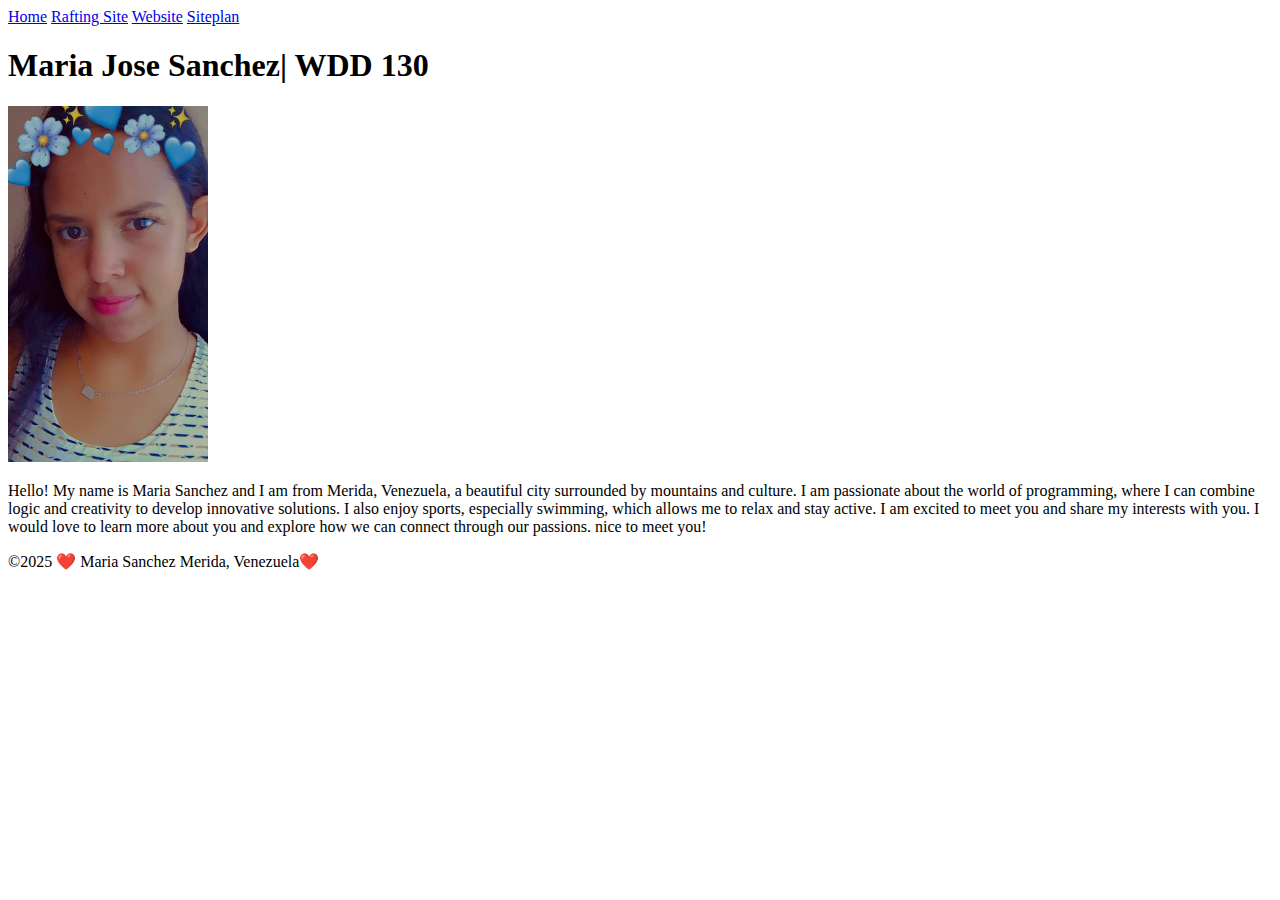
<file: index.html>
<!DOCTYPE html>
<html lang="en-US">
<head>
<meta charset="utf-8">
<meta name="viewport" content="width=device-width, initial-scale=1.0">
<title>Maria Jose Sanchez | WDD 130</title>
</head>
<body>
<header>
<nav>
<a href="#">Home</a>
<a href="wwr/">Rafting Site</a>
<a href="wwr/">Website</a>
<a href="wwr/">Siteplan</a>
</nav>
</header>
<main>
<h1>Maria Jose Sanchez| WDD 130</h1>
<img src="imagenes/Maria Sanchez.jpeg" alt="Hello, my name is Maria Sanchez" width="200">
<p>Hello! My name is Maria Sanchez and I am from Merida, Venezuela, a beautiful city surrounded by mountains and culture. I am passionate about the world of programming, where I can combine logic and creativity to develop innovative solutions. I also enjoy sports, especially swimming, which allows me to relax and stay active. I am excited to meet you and share my interests with you. I would love to learn more about you and explore how we can connect through our passions. nice to meet you!</p>
</main>
<footer>
<p>©2025 ❤️ Maria Sanchez Merida, Venezuela❤️</p>
</footer>
</body>
</html>
</file>
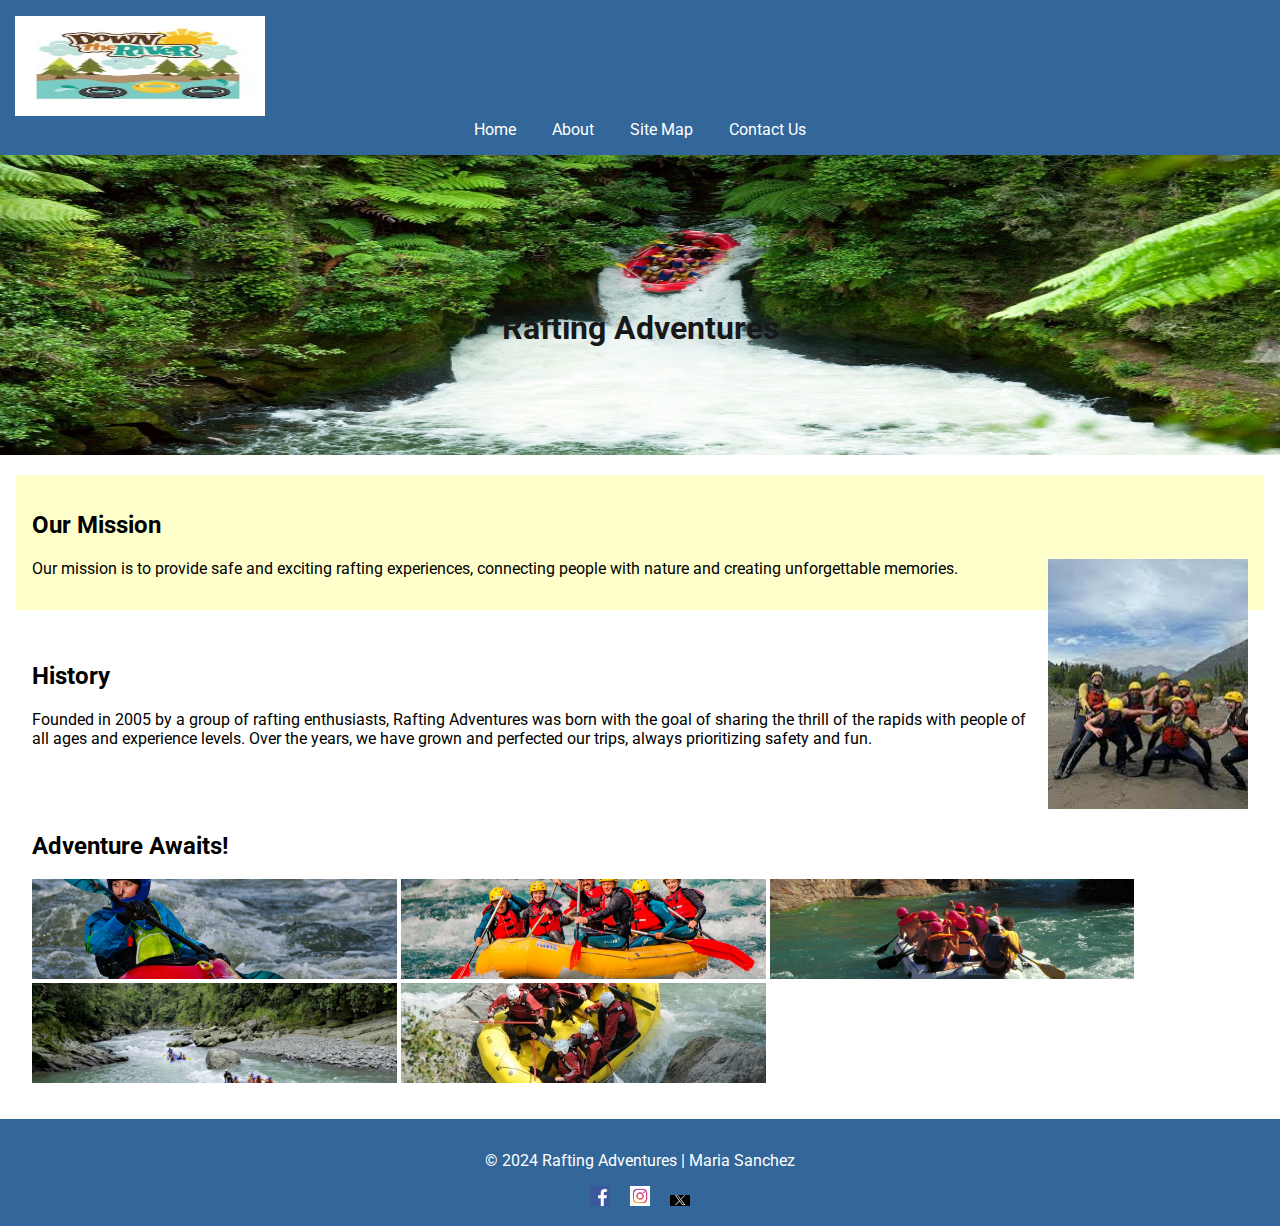
<file: wrr/about.html>
<!DOCTYPE html>
<html lang="en">
<head>
    <meta charset="UTF-8">
    <meta name="viewport" content="width=device-width, initial-scale=1.0">
    <title>About Us - Rafting Adventures</title>
    <meta name="description" content="Learn about our history, mission, and promotions! Adventure awaits!">
    <meta name="author" content="Your Name">
    <link rel="stylesheet" href="style/rafting.css">
    <link rel="preconnect" href="https://fonts.googleapis.com">
    <link rel="preconnect" href="https://fonts.gstatic.com" crossorigin>
    <link href="https://fonts.googleapis.com/css2?family=Roboto:wght@400;700&display=swap" rel="stylesheet">
</head>
<body>
    <header>
        <img src="images/logo.JPG" alt="Rafting Adventures Logo">
        <nav>
            <a href="index.html">Home</a>
            <a href="acerca_de.html">About</a>
            <a href="viajes.html">Site Map</a>
            <a href="contacto.html">Contact Us</a>
        </nav>
    </header>
    <main>
        <div class="hero">
            <img src="images/hero.jpeg" alt="Rafting Image">
            <h1>Rafting Adventures</h1>
        </div>
        <article>
            <h2>Our Mission</h2>
            <img src="images/cliente.jpg" alt="Happy Client">
            <p>Our mission is to provide safe and exciting rafting experiences, connecting people with nature and creating unforgettable memories.</p>
        </article>
        <section>
            <h2>History</h2>
            <p>Founded in 2005 by a group of rafting enthusiasts, Rafting Adventures was born with the goal of sharing the thrill of the rapids with people of all ages and experience levels. Over the years, we have grown and perfected our trips, always prioritizing safety and fun.</p>
        </section>
        <section>
            <h2>Adventure Awaits!</h2>
            <img src="images/rafting1.jpeg" alt="Rafting 1">
            <img src="images/rafting2.jpg" alt="Rafting 2">
            <img src="images/rafting3.jpg" alt="Rafting 3">
            <img src="images/rafting4.jpg" alt="Rafting 4">
            <img src="images/rafting5.jpg" alt="Rafting 5">
        </section>
    </main>
    <footer>
        <p>© 2024 Rafting Adventures | Maria Sanchez</p>
        <a href="https://facebook.com"><img src="images/Facebook.png" alt="Facebook"></a>
        <a href="https://twitter.com"><img src="images/instagram.jpg" alt="Twitter"></a>
        <a href="https://instagram.com"><img src="images/twitter.jpg" alt="Instagram"></a>
    </footer>
</body>
</html>
</file>
<file: wrr/style/rafting.css>
:root {
    --primary-color: #336699;
    --secondary-color: #99ccff;
    --accent1-color: #ff9900;
    --accent2-color: #ffffcc;
}

body {
    font-family: 'Roboto', sans-serif;
    margin: 0;
    padding: 0;
}

header, footer {
    background-color: var(--primary-color);
    color: white;
    text-align: center;
    padding: 1rem 0;
}

header img {
    width: 250px;
    height: 100px;
    margin-right: 1000px;
}

nav a {
    color: white;
    text-decoration: none;
    margin: 0 1rem;
}

.hero {
    position: relative;
    text-align: center;
    color: rgb(24, 24, 24);
}

.hero img {
    width: 100%;
    height: 300px;
}

.hero h1 {
    position: absolute;
    top: 50%;
    left: 50%;
    transform: translate(-50%, -50%);
}

article {
    background-color: var(--accent2-color);
    padding: 1rem;
    margin: 1rem;
}

article img {
    float: right;
    width: 200px;
    margin: 0 0 1rem 1rem;
}

section {
    padding: 1rem;
    margin: 1rem;
}

footer img {
    width: 20px;
    margin: 0 0.5rem;
}

footer a img {
    text-decoration: none;
}

section img {
    width: 30%;
    height: 100px;
    object-fit: cover;
}
</file>
